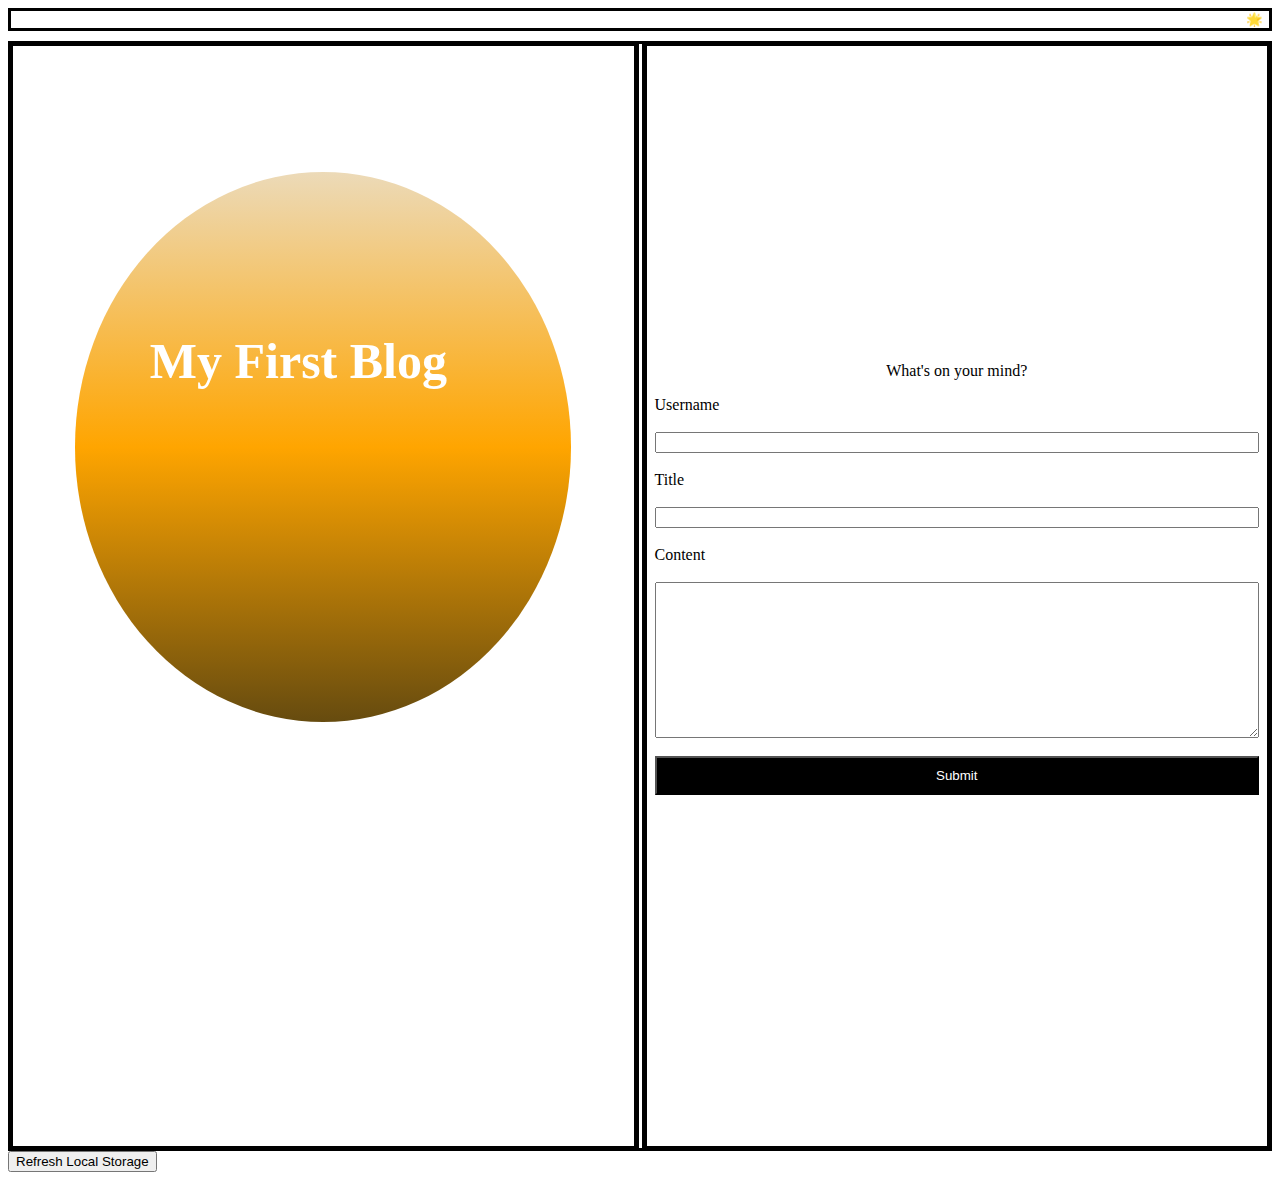
<file: index.html>
<html lang="en">
<head>
    <meta charset="UTF-8">
    <meta name="viewport" content="width=device-width, initial-scale=1.0">
    <title>Document</title>
    <link rel="stylesheet" href="assets/css/style.css">
</head>
<body>
    <!-- CREATE ELEMENTS WITH IDs TO BE ACCESS BY JAVA SCRIPT
     AND CSS -->
    <div id="box">
        <button id="colorBtn">
            🌟
         </button>
    </div>
   <div id="container">
        <div id="leftdiv">
            <p id="text1">
                <p id="txtOne">
                    My First Blog
                </p>
            </p> 
        </div>
        <div id="content">
            <div id="data">
                <p id="text2">
                    What's on your mind?
                </p>
                <!-- CREATE CONTENT FORM WHERE USER INPUT INFO  WILL GO TO blog.html WHEN SUBMIT BUTTON
                 IS CLICKED -->
                <form action="blog.html" class="content-form">
                    <label for="name">Username</label><br>
                    <input id="name" name="name" type="text"><br>
                    <label for="title">Title</label><br>
                    <input type="text" id="title" name="title"><br>
                    <label for="txtA">Content</label><br>
                    <textarea rows="10" name="txtA" id="txtA"></textarea><br>
                    <input id="btn" type="submit">
                </form>

            </div>
        </div>
    </div> 
  <button id="refresh">Refresh Local Storage</button> 
     <!-- INCLUDED JAVA SCRIPT -->
    <script src="assets/js/logic.js"></script>
    <script src="assets/js/form.js"></script>
</body>
</html>
</file>
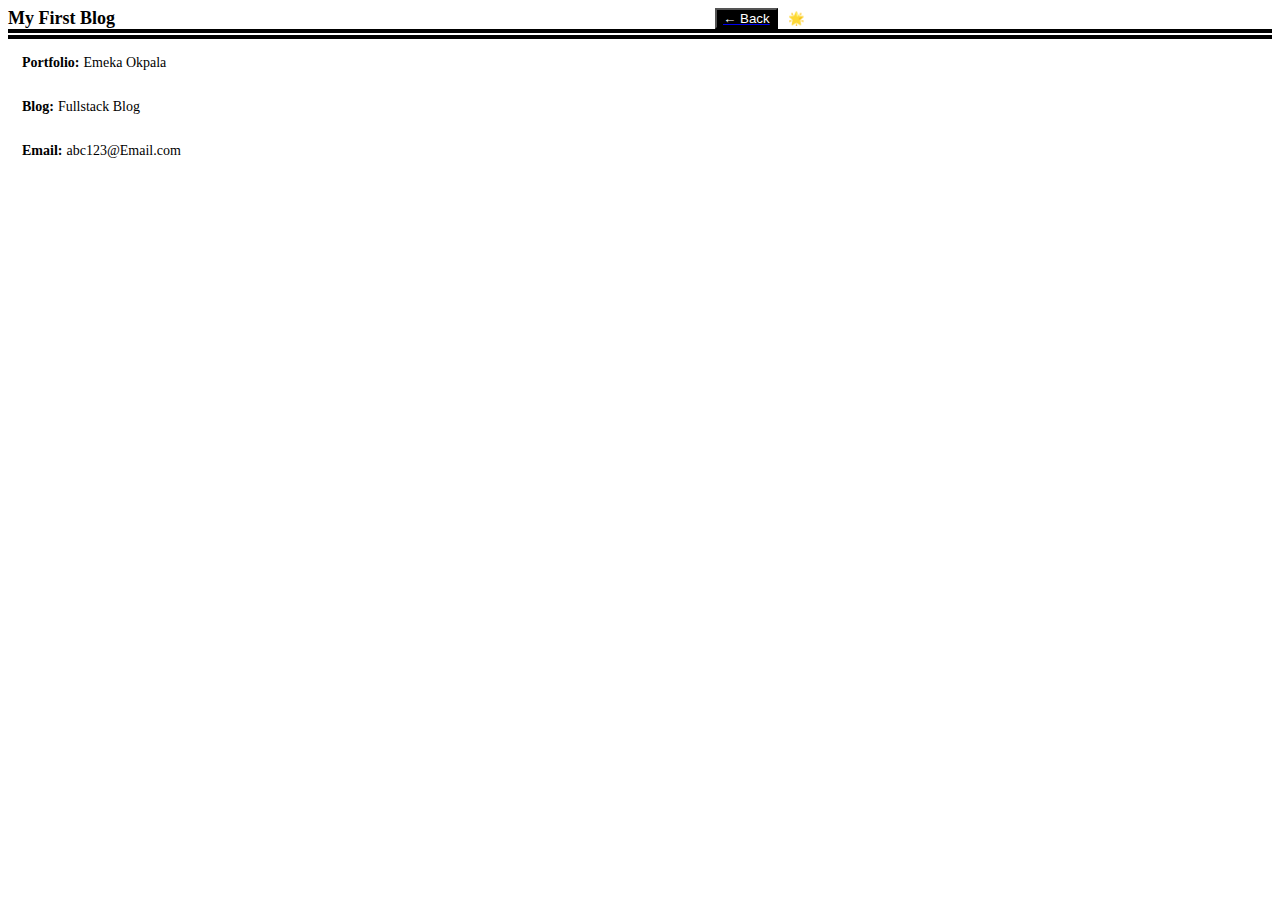
<file: blog.html>
<html lang="en">
<head>
    <meta charset="UTF-8">
    <meta name="viewport" content="width=device-width, initial-scale=1.0">
    <title>Document</title>
    <link rel="stylesheet" href="assets/css/blog.css">
</head>
<body>
    <div class="header">
        <div class="title">
            My First Blog
        </div>
        <!-- CREATE ELEMENTS WITH IDs TO BE ACCESS BY JAVA SCRIPT
        AND CSS -->
        <div class="controls">
            <button id="backBtn">
                <a href="index.html"> 
                    <span id="btnText">
                        &larr; Back
                    </span>
                </a>
            </button>
            <button id="colorBtn">
                🌟
            </button>
        </div>
    </div>
    <main></main>
    <div class="hl"></div>
    <div class="hl"></div>
    <footer>
        <div id="content">
            <p id="txt">
                Portfolio:
            </p>
            <p>
                Emeka Okpala
            </p>
        </div>
        <div id="content">
            <p id="txt">
                Blog:
            </p>
            <p>
                Fullstack Blog
            </p>
        </div>
        <div id="content">
            <p id="txt">
                Email:
            </p>
            <p>
                abc123@Email.com
            </p>
        </div>
        
    </footer>
 <!-- INCLUDED JAVA SCRIPT -->
    <script src="assets/js/blog.js"></script>
</body>
</html>
</file>
<file: assets/css/style.css>
/* CODE IS INDEPENDENT OF MEDIA QUERIES */
label, input, textarea
{
    display:flex;
  
}

#box
{
    border: 3px solid black;
    margin-bottom: 10px;
    display: flex;
    justify-content: flex-end;
}


#container
{
    border: 3px solid black;
   
}

#leftdiv
{   
    border-right: 3px solid black;
    margin-right: 3px;
  
}


#content
{
    border-left: 3px solid black;
}

#colorBtn
{   
    
    border: none;
    background-color: white;
    
}

#text1
{
    position: relative;
    left: 10%;
    top:10%;
    /* CREATE CIRCLE WITH COLOR IMAGE */
    background-image: linear-gradient(rgb(236, 218, 184), orange, rgb(102, 75, 15));
    width: 80%;
    border:none;
    border-radius: 50%;
    height: 50%;
    
}

#txtOne
{   
    color: white;
    font-size: 50px;
    font-weight: bold;
    position: relative;
    left: 21%;
    bottom: 30%;
    width: 50%;
    text-align: center;  
}

.content-form
{
    padding-left: 8px;
    padding-right: 8px;
}

#txtA
{
    font-family: Arial;
}

#btn
{
    background-color: black;
    color: white;
    transition: opacity 0.15s;
    cursor: pointer;
}

#btn:hover
{
    opacity: 0.75;
}


/* ACTIVATE CODE IF SCREEN IS LESS THAN 1080PX */
@media screen and (max-width: 1080px)
{
    #container
    {
        display:flex;
        
    }
    #container>div
    {
       border: 2px solid black;
       width: 100%;
       height: 1100px;
    }

    #txtOne
    {       
        color: white;
        font-size: 50px;
        font-weight: bold;
        position: relative;
        left: 21%;
        bottom: 30%;
        width: 50%;
        text-align: center;
    
    }

    #text2
    {
        text-align: center;
    }
    form>input
    {
       
        width: 100%;
    }
    form>textarea
    {
        
        width: 100%;
    }
    
    #btn
    {
        
        text-align: center;
        position: relative;
        padding-top: 2%;
        padding-bottom: 2%;
        
    }

    #txt2
    {
        position: relative;
        left: 24%;
        bottom: 30%;
        width: 50%;
        text-align: center;
        font-size: 50px;
    }
    #data
    {
        position: relative;
        top: 300px;
       
        
    }
}

/* ACTIVATE CODE IF SECREEN HAS MIN WIDTH OF 1080PX */
@media screen and (min-width: 1080px)
{
/* USING FLEXBOX */
    #container
    {
        display:flex;   
    }
 /* ACCESS ELEMENT THAT HAS ID OF CONTAINER. 
    THEN ACCESSES ALL THE DIVS INSIDE THE CONTAINER */
    #container>div
    {
       border: 2px solid black;
       width: 100%;
       height: 1100px;
    }
    #text2
    {
        text-align: center;
    }
    /* GREATER THAN SIGN ACCESSES INNER OBJECTS
        IN THE FORM. ANY ELEMENTS THAT HAS THE NAME OF
        INPUT WILL HAVE A WIDTH OF 100%  */
    form>input
    {
        
        width: 100%;
    }
    form>textarea
    {
       
        width: 100%;
    }
    
    #btn
    {
        
        padding-top: 10px;
        padding-bottom: 10px;
    }
    
    #data
    {
        position: relative;
        top: 300px;       
    }   
}


#leftdiv {
    border-right-width: 5px !important;
}

#content {
    border-left-width: 5px !important;
}
</file>
<file: assets/css/blog.css>
/* USING FLEX PROPERTY
    USING THE ROW DIRECTION TO DISPLAY ITEMS HORIZONTALLY */



main div
{
    display: flex;
    flex-direction: column;
   
}
p
{
    
    display: flex;
    margin-left:4px;
}

.header
{
    display: flex;
    flex-direction: row
   
}

.title
{   
    font-size: 18px;
    font-weight: bold;
    justify-content: flex-start;
    margin-right: 100;
    
    
}

.controls{
    justify-content: flex-end;
    flex-direction: row;
    gap: 10px;
    margin-left: 500px;
   
}

#backBtn
{
    background-color: black;
    cursor: pointer;
    
}
#btnText
{
    color: white;
}

#colorBtn
{
    border: none;
    background-color: white;
    cursor: pointer;
}

#content
{
    display: flex;
    flex-direction: row;
}

#txt 
{
    font-weight: bold;
}

.hl
{
    border-top: 4px solid black;
    width: 100%;
    margin-bottom: 2px;
}

footer
{
   
    font-size: 14px;
    padding-left: 10px;
    
 
}

.blogBox{
    border: solid 2px black;
    padding: 10px;
    margin-bottom: 10px;
    margin-top: 10px;;
    min-height: 100px;
    justify-content: space-between;
    
    p{
        margin: 0px;
    }

    p:first-child
    {
        font-weight: bold;
        border-bottom: solid 1px black;;
        display: block;
        padding-bottom: 5px;
    }

    p:nth-child(2)
    {
        padding: 10px;
    }

    p:nth-child(3)
    {
        font-style: italic;
        
    }
}
</file>
